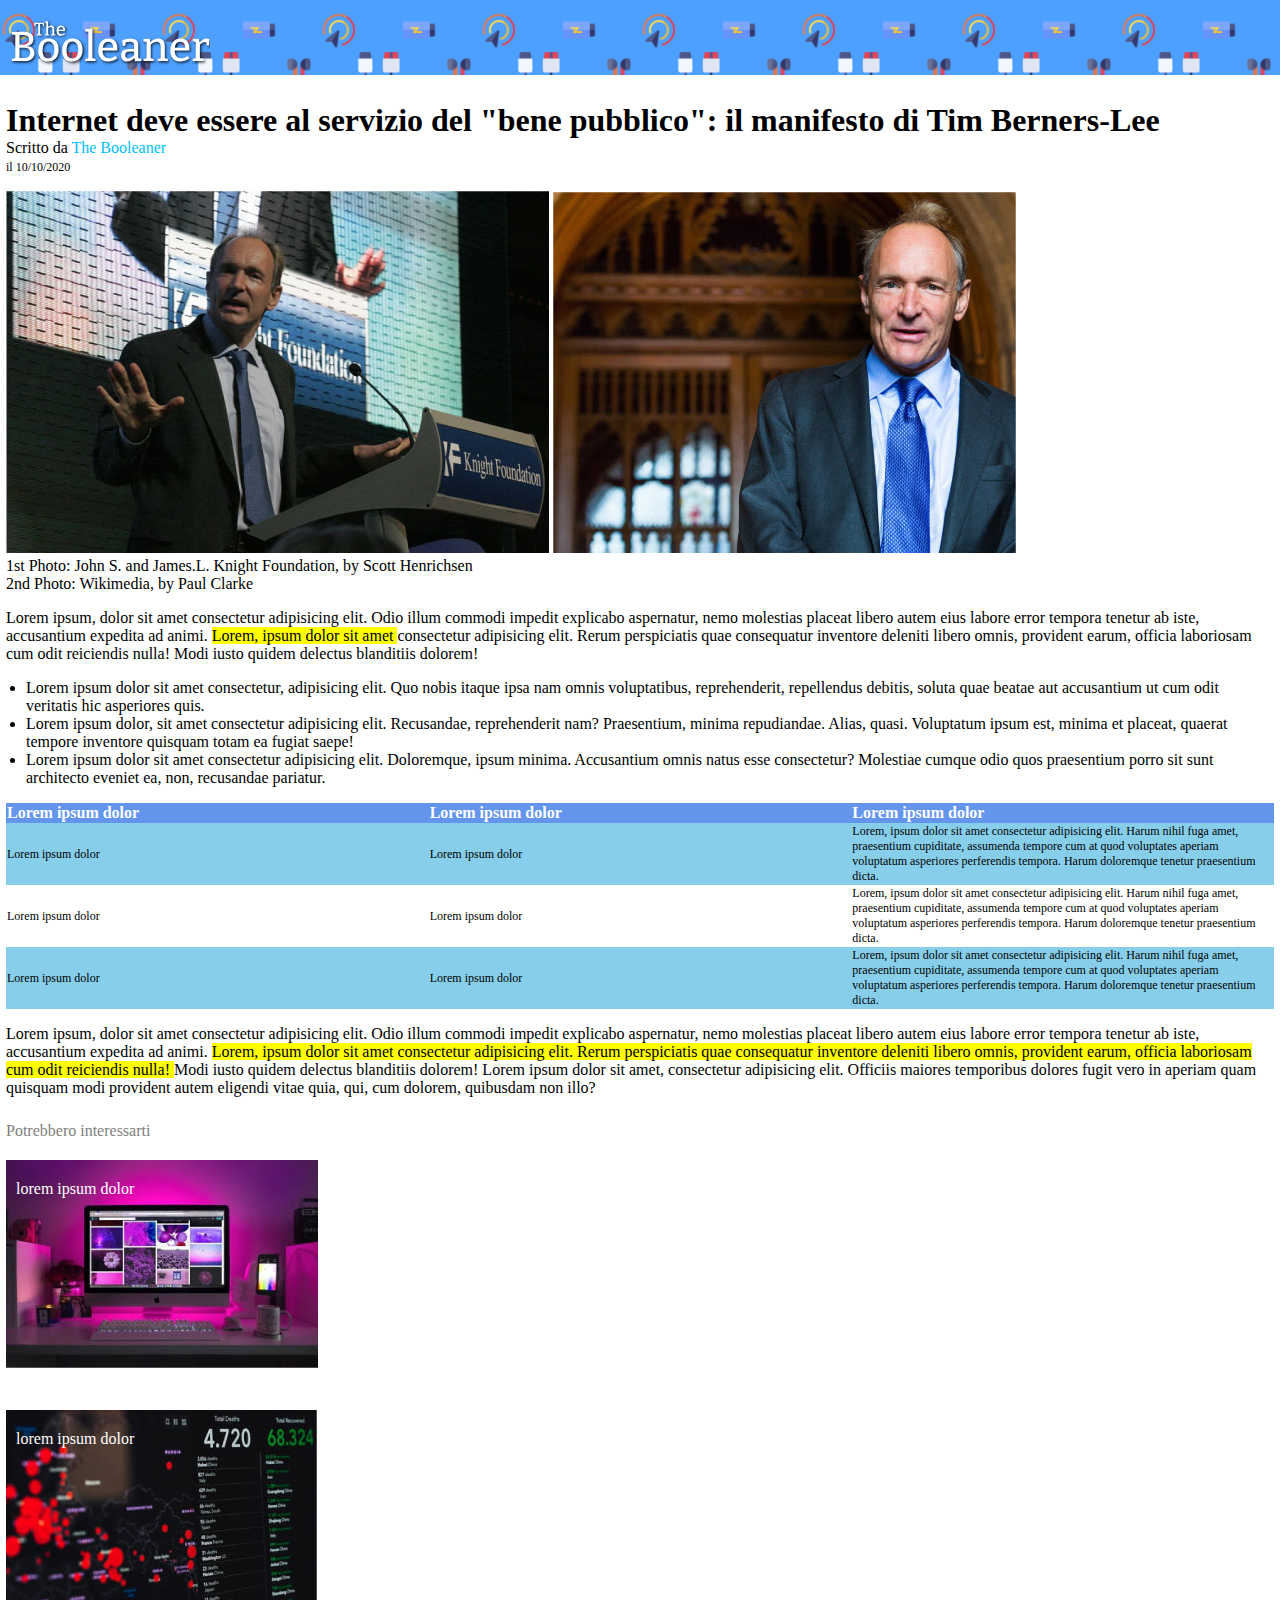
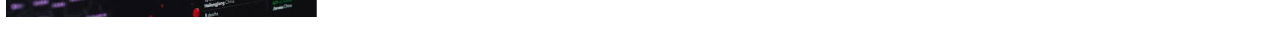
<file: index.html>
<!DOCTYPE html>
<html lang="en">
<head>
    <meta charset="UTF-8">
    <meta name="viewport" content="width=device-width, initial-scale=1.0">
    <link rel="stylesheet" href="css/style.css">
    <title>The Booleaner</title>
</head>
<body>
    <!-- Inzio intestazione - logo booleaner con sfondo -->
    <header>
            <div class="bg_pattern ">
                <div class="container">
                    <img src="img/logo.svg" alt="">
                </div>
            </div>
    </header>
    <!-- Fine intestazione - logo booleaner con sfondo -->

    <!-- Inizio parte centrale -->
        <main>
            <!-- Inizio Titolo e firma -->
            <h1>Internet deve essere al servizio del "bene pubblico": il manifesto di Tim Berners-Lee</h1>
            <span>Scritto da <span id="blue_text">The Booleaner</span><br>
            <span id="text_low">il 10/10/2020 </span>
            </p>
            <!-- Fine Titolo e firma -->
            <!-- Inizio immagini e descrizione -->
            <section>
                <img src="img/tim-1.jpg" alt="foto 1 di 2 tim burners-lee">
                <img src="img/tim-2.jpg" alt="foto 2 di 2 tim burners-lee">
                <span><br>1st Photo: John S. and James.L. Knight Foundation, by Scott Henrichsen <br> 2nd Photo: Wikimedia, by Paul Clarke</span>
            </section>
            <!-- Fine immagini e descrizione -->
            <!-- Inizio paragrafo evidenziato -->
            <section>
                <p>Lorem ipsum, dolor sit amet consectetur adipisicing elit. Odio illum commodi impedit explicabo aspernatur, nemo molestias placeat libero autem eius labore error tempora tenetur ab iste, accusantium expedita ad animi. <span id="bg_yellow">Lorem, ipsum dolor sit amet </span>consectetur adipisicing elit. Rerum perspiciatis quae consequatur inventore deleniti libero omnis, provident earum, officia laboriosam cum odit reiciendis nulla! Modi iusto quidem delectus blanditiis dolorem!</p>
            </section>
            <!-- Fine paragrafo evidenziato -->
            <!-- Inizio lista non ordinata -->
            <section>
                <ul>
                    <li>Lorem ipsum dolor sit amet consectetur, adipisicing elit. Quo nobis itaque ipsa nam omnis voluptatibus, reprehenderit, repellendus debitis, soluta quae beatae aut accusantium ut cum odit veritatis hic asperiores quis.</li>
                    <li>Lorem ipsum dolor, sit amet consectetur adipisicing elit. Recusandae, reprehenderit nam? Praesentium, minima repudiandae. Alias, quasi. Voluptatum ipsum est, minima et placeat, quaerat tempore inventore quisquam totam ea fugiat saepe!</li>
                    <li>Lorem ipsum dolor sit amet consectetur adipisicing elit. Doloremque, ipsum minima. Accusantium omnis natus esse consectetur? Molestiae cumque odio quos praesentium porro sit sunt architecto eveniet ea, non, recusandae pariatur.</li>
                </ul>
                <!-- Fine lista non ordinata -->
            </section>
            <!-- Inizio tabella -->
            <section>
                <table>
                    <thead>
                        <tr>
                            <th class="left">Lorem ipsum dolor</th>
                            <th class="middle">Lorem ipsum dolor</th>
                            <th>Lorem ipsum dolor</th>
                        </tr>
                    </thead>
                    <tbody>
                        <tr class="blue_row">
                            <td>Lorem ipsum dolor</td>
                            <td >Lorem ipsum dolor</td>
                            <td>Lorem, ipsum dolor sit amet consectetur adipisicing elit. Harum nihil fuga amet, praesentium cupiditate, assumenda tempore cum at quod voluptates aperiam voluptatum asperiores perferendis tempora. Harum doloremque tenetur praesentium dicta.</td>
                        </tr>
                        <tr>
                            <td>Lorem ipsum dolor</td>
                            <td >Lorem ipsum dolor</td>
                            <td>Lorem, ipsum dolor sit amet consectetur adipisicing elit. Harum nihil fuga amet, praesentium cupiditate, assumenda tempore cum at quod voluptates aperiam voluptatum asperiores perferendis tempora. Harum doloremque tenetur praesentium dicta.</td>
                        </tr>
                        <tr class="blue_row">
                            <td>Lorem ipsum dolor</td>
                            <td >Lorem ipsum dolor</td>
                            <td>Lorem, ipsum dolor sit amet consectetur adipisicing elit. Harum nihil fuga amet, praesentium cupiditate, assumenda tempore cum at quod voluptates aperiam voluptatum asperiores perferendis tempora. Harum doloremque tenetur praesentium dicta.</td>
                        </tr>
                    </tbody>
                </table>
            </section>
            <!-- Fine tabella -->
            <!-- Inizio secondo paragrafo evidenziato -->
            <p>Lorem ipsum, dolor sit amet consectetur adipisicing elit. Odio illum commodi impedit explicabo aspernatur, nemo molestias placeat libero autem eius labore error tempora tenetur ab iste, accusantium expedita ad animi. <span id="bg_yellow">Lorem, ipsum dolor sit amet consectetur adipisicing elit. Rerum perspiciatis quae consequatur inventore deleniti libero omnis, provident earum, officia laboriosam cum odit reiciendis nulla! </span>Modi iusto quidem delectus blanditiis dolorem! Lorem ipsum dolor sit amet, consectetur adipisicing elit. Officiis maiores temporibus dolores fugit vero in aperiam quam quisquam modi provident autem eligendi vitae quia, qui, cum dolorem, quibusdam non illo?</p>
            <!-- Fine secondo paragrafo evidenziato -->
        </main>
        <!-- Fine parte centrale -->
        <!-- Inzio pie di pagina -->
        <footer>
            <span>Potrebbero interessarti</span>
            <!-- Foto monitor -->
            <div id="monitor_bg" class="footer_bg">
                lorem ipsum dolor
            </div>
            <!-- Foto grafico -->
            <div id="graph_bg" class="footer_bg">
                lorem ipsum dolor
            </div>
        </footer>
        <!-- Fine pie di pagina -->
</body>
</html>
</file>
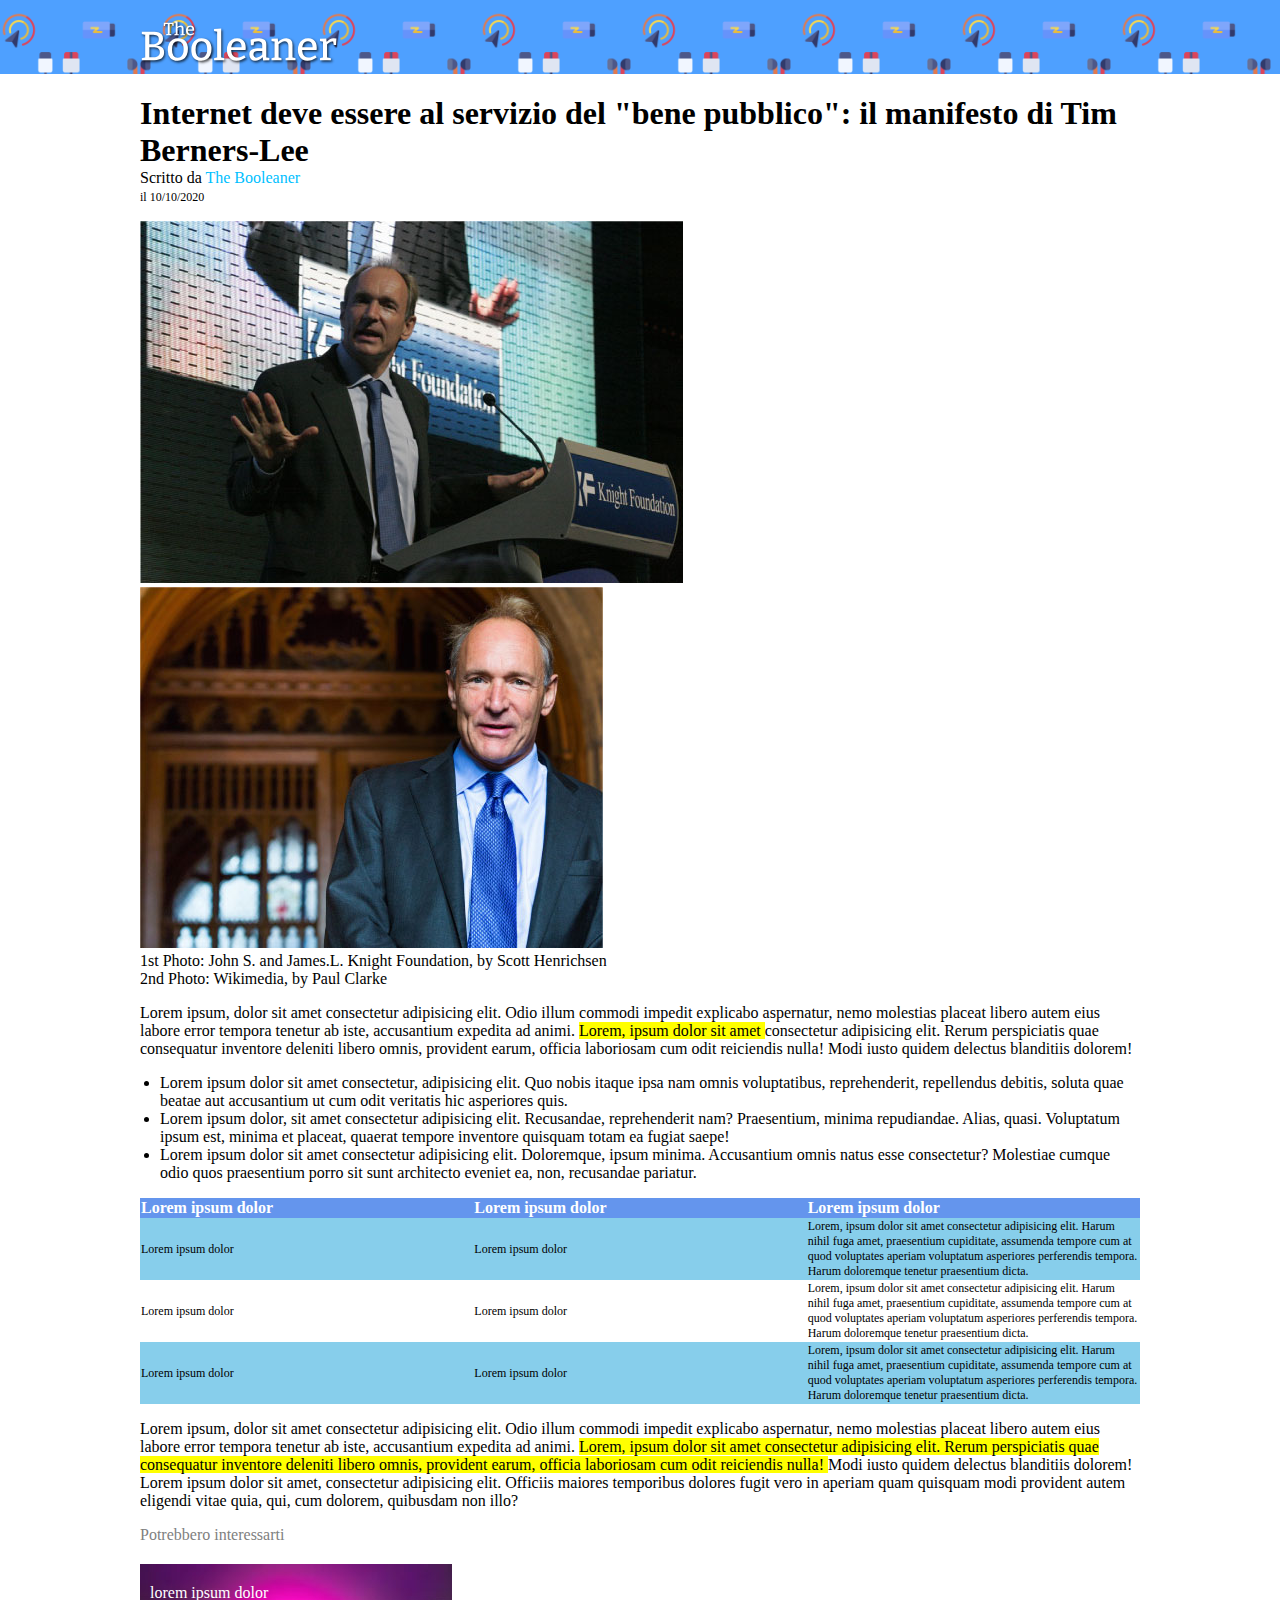
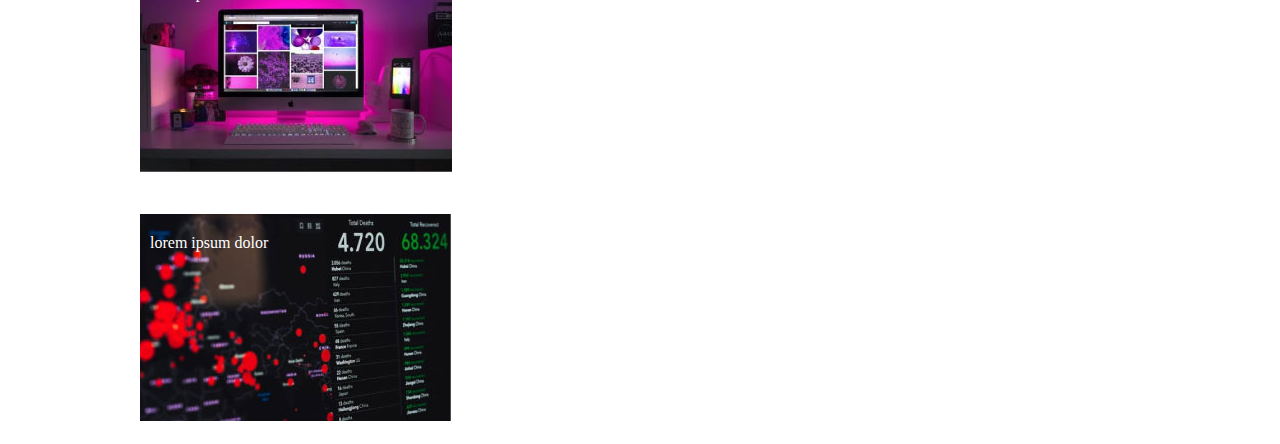
<file: bonus/index.html>
<!DOCTYPE html>
<html lang="en">
<head>
    <meta charset="UTF-8">
    <meta name="viewport" content="width=device-width, initial-scale=1.0">
    <link rel="stylesheet" href="css/style.css">
    <title>The Booleaner</title>
</head>
<body>
    <!-- Inzio intestazione - logo booleaner con sfondo -->
    <header>
            <div class="bg_pattern ">
                <div class="container">
                    <img src="img/logo.svg" alt="">
                </div>
            </div>
    </header>
    <!-- Fine intestazione - logo booleaner con sfondo -->

    <!-- Inizio parte centrale -->
    <div class="container">
        
        <main>
            <!-- Inizio Titolo e firma -->
            <h1>Internet deve essere al servizio del "bene pubblico": il manifesto di Tim Berners-Lee</h1>
            <span>Scritto da <span id="blue_text">The Booleaner</span><br>
            <span id="text_low">il 10/10/2020 </span>
            </p>
            <!-- Fine Titolo e firma -->
            <!-- Inizio immagini e descrizione -->
            <section>
                <img src="img/tim-1.jpg" alt="foto 1 di 2 tim burners-lee">
                <img src="img/tim-2.jpg" alt="foto 2 di 2 tim burners-lee">
                <span><br>1st Photo: John S. and James.L. Knight Foundation, by Scott Henrichsen <br> 2nd Photo: Wikimedia, by Paul Clarke</span>
            </section>
            <!-- Fine immagini e descrizione -->
            <!-- Inizio paragrafo evidenziato -->
            <section>
                <p>Lorem ipsum, dolor sit amet consectetur adipisicing elit. Odio illum commodi impedit explicabo aspernatur, nemo molestias placeat libero autem eius labore error tempora tenetur ab iste, accusantium expedita ad animi. <span id="bg_yellow">Lorem, ipsum dolor sit amet </span>consectetur adipisicing elit. Rerum perspiciatis quae consequatur inventore deleniti libero omnis, provident earum, officia laboriosam cum odit reiciendis nulla! Modi iusto quidem delectus blanditiis dolorem!</p>
            </section>
            <!-- Fine paragrafo evidenziato -->
            <!-- Inizio lista non ordinata -->
            <section>
                <ul>
                    <li>Lorem ipsum dolor sit amet consectetur, adipisicing elit. Quo nobis itaque ipsa nam omnis voluptatibus, reprehenderit, repellendus debitis, soluta quae beatae aut accusantium ut cum odit veritatis hic asperiores quis.</li>
                    <li>Lorem ipsum dolor, sit amet consectetur adipisicing elit. Recusandae, reprehenderit nam? Praesentium, minima repudiandae. Alias, quasi. Voluptatum ipsum est, minima et placeat, quaerat tempore inventore quisquam totam ea fugiat saepe!</li>
                    <li>Lorem ipsum dolor sit amet consectetur adipisicing elit. Doloremque, ipsum minima. Accusantium omnis natus esse consectetur? Molestiae cumque odio quos praesentium porro sit sunt architecto eveniet ea, non, recusandae pariatur.</li>
                </ul>
                <!-- Fine lista non ordinata -->
            </section>
            <!-- Inizio tabella -->
            <section>
                <table>
                    <thead>
                        <tr>
                            <th class="left">Lorem ipsum dolor</th>
                            <th class="middle">Lorem ipsum dolor</th>
                            <th>Lorem ipsum dolor</th>
                        </tr>
                    </thead>
                    <tbody>
                        <tr class="blue_row">
                            <td>Lorem ipsum dolor</td>
                            <td >Lorem ipsum dolor</td>
                            <td>Lorem, ipsum dolor sit amet consectetur adipisicing elit. Harum nihil fuga amet, praesentium cupiditate, assumenda tempore cum at quod voluptates aperiam voluptatum asperiores perferendis tempora. Harum doloremque tenetur praesentium dicta.</td>
                        </tr>
                        <tr>
                            <td>Lorem ipsum dolor</td>
                            <td >Lorem ipsum dolor</td>
                            <td>Lorem, ipsum dolor sit amet consectetur adipisicing elit. Harum nihil fuga amet, praesentium cupiditate, assumenda tempore cum at quod voluptates aperiam voluptatum asperiores perferendis tempora. Harum doloremque tenetur praesentium dicta.</td>
                        </tr>
                        <tr class="blue_row">
                            <td>Lorem ipsum dolor</td>
                            <td >Lorem ipsum dolor</td>
                            <td>Lorem, ipsum dolor sit amet consectetur adipisicing elit. Harum nihil fuga amet, praesentium cupiditate, assumenda tempore cum at quod voluptates aperiam voluptatum asperiores perferendis tempora. Harum doloremque tenetur praesentium dicta.</td>
                        </tr>
                    </tbody>
                </table>
            </section>
            <!-- Fine tabella -->
            <!-- Inizio secondo paragrafo evidenziato -->
            <p>Lorem ipsum, dolor sit amet consectetur adipisicing elit. Odio illum commodi impedit explicabo aspernatur, nemo molestias placeat libero autem eius labore error tempora tenetur ab iste, accusantium expedita ad animi. <span id="bg_yellow">Lorem, ipsum dolor sit amet consectetur adipisicing elit. Rerum perspiciatis quae consequatur inventore deleniti libero omnis, provident earum, officia laboriosam cum odit reiciendis nulla! </span>Modi iusto quidem delectus blanditiis dolorem! Lorem ipsum dolor sit amet, consectetur adipisicing elit. Officiis maiores temporibus dolores fugit vero in aperiam quam quisquam modi provident autem eligendi vitae quia, qui, cum dolorem, quibusdam non illo?</p>
            <!-- Fine secondo paragrafo evidenziato -->
        </main>
        <!-- Fine parte centrale -->
        <!-- Inzio pie di pagina -->
        <footer>
            <span>Potrebbero interessarti</span>
            <!-- Foto monitor -->
            <div id="monitor_bg" class="footer_bg">
                lorem ipsum dolor
            </div>
            <!-- Foto grafico -->
            <div id="graph_bg" class="footer_bg">
                lorem ipsum dolor
            </div>
        </footer>
        <!-- Fine pie di pagina -->
    </div>
</body>
</html>
</file>
<file: css/style.css>
/* Parte generale */
body{
    margin: 0;
    padding: 0;
}
main , footer{
    margin: 3px;
    padding: 3px;
}
/* Fine parte generale */

/* Parte header */

header{
    margin: 0px;
    padding: 0;
    background-color:#4ea0ff;
}
h1{
    margin-bottom: 0;
}
header img{
    width: 200px;
    padding-top:20px;
    margin-left: 10px;
}
.bg_pattern{
    background-image: url(../img/pattern.png);
    background-size: 20em;
    background-position: top;
}
#blue_text{
    color: deepskyblue;
}
#text_low{
    font-size: 12px;
}
header p  {
    color: gray;
}
/* Fine Parte header */
/* Inzio parte main */
#bg_yellow{
    background-color: yellow;
}
ul{
    padding-left: 20px;
}
thead{
    background-color:cornflowerblue;   
}
table{
    text-align: left;
    border-collapse: collapse;
}
th{
    color: white;
}
td{
    font-size: 12px;
    width: 25%
}
.blue_row{
    background-color: skyblue;
}
/* Fine parte main */
/* Inizio parte footer */
footer span{
    color: gray;
}
.footer_bg{
    
    background-image: url(../img/monitor.jpg);
    background-repeat: no-repeat;
    height: 200px;
    margin-top: 20px;
    padding:10px;
    color: white;
}
#monitor_bg{
    padding-top: 20px;
    background-image: url(../img/monitor.jpg);
}
#graph_bg{
    padding-top: 20px;
    background-image: url(../img/graph.jpg);
}
/* Fine parte footer */
</file>
<file: bonus/css/style.css>
/* Parte generale */

body{
    margin: 0;
    padding: 0;
}
.container{
    width: 1000px;
    margin: auto;
}

/* Fine parte generale */

/* Parte header */

header{
    background-color:#4ea0ff;
}
h1{
    margin-bottom: 0;
}
header img{
    height: 50px;
    padding-top:20px;
 
}
.bg_pattern{
    background-image: url(../img/pattern.png);
    background-size: 20em;
    background-position: top;
    
}
#blue_text{
    color: deepskyblue;
}
#text_low{
    font-size: 12px;
}
header p  {
    color: gray;
}
/* Fine Parte header */

/* Inzio parte main */
#bg_yellow{
    background-color: yellow;
}
ul{
    padding-left: 20px;
}
thead{
    background-color:cornflowerblue;   
}
table{
    text-align: left;
    border-collapse: collapse;
}
th{
    color: white;
}
td{
    font-size: 12px;
    width: 25%
}
.blue_row{
    background-color: skyblue;
}
/* Fine parte main */
/* Inizio parte footer */
footer span{
    color: gray;
}
.footer_bg{
    
    background-image: url(../img/monitor.jpg);
    background-repeat: no-repeat;
    height: 200px;
    margin-top: 20px;
    padding:10px;
    color: white;
}
#monitor_bg{
    padding-top: 20px;
    background-image: url(../img/monitor.jpg);
}
#graph_bg{
    padding-top: 20px;
    background-image: url(../img/graph.jpg);
}
/* Fine parte footer */
</file>
